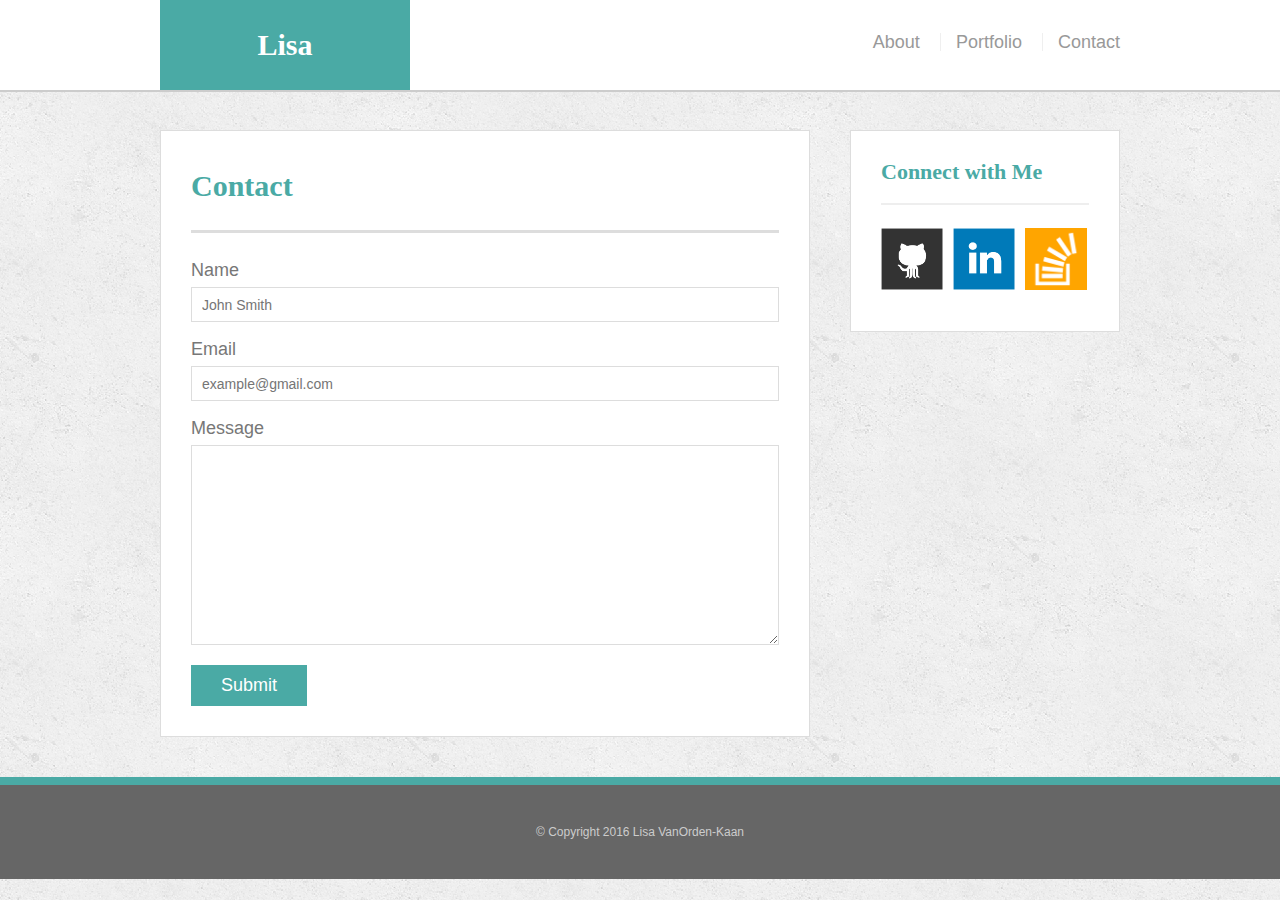
<file: contact.html>
<!doctype html>
<html>
<head>
	<meta charset="UTF-8">
	<title>Contact | Lisa</title>
	<link rel="stylesheet" type="text/css" href="assets/css/reset.css">
	<link rel="stylesheet" type="text/css" href="assets/css/style.css">
</head>
<body>

	<header id="masthead">
		<div class="container">
			<a href="index.html" id="logo">Lisa</a>
			<nav>
				<a href="index.html">About</a>
				<a href="portfolio.html">Portfolio</a>
				<a href="contact.html">Contact</a>
			</nav>
		</div>
	</header>

	<div id="main-container" class="container">
		<section class="main-section">
			<h1>Contact</h1>

			<form id="contact-form">
				<ul>
					<li>
						<label for="name">Name</label>
						<input type="text" id="name" name="name" placeholder="John Smith" required="required">
					</li>
					<li>
						<label for="email">Email</label>
						<input type="email" id="email" name="email" placeholder="example@gmail.com" required="required">
					</li>
					<li>
						<label for="message">Message</label>
						<textarea id="message" name="message" required="required"></textarea>
					</li>
				</ul>
				<input type="submit">
			</form>

		</section>

		<section class="sidebar">
			<div id="connect">
				<h2>Connect with Me</h2>

				<img src="assets/images/github-128.png" class="social" alt="Github">
				<img src="assets/images/linkedin-128.png" class="social" alt="LinkedIn">
				<img src="assets/images/stackoverflow-128.png" class="social" alt="Stack Overflow">
			</div>
		</section>
	</div>

<style>

Body { 

@media only screen and (max-width: 980px) {
    index-html {
        width:100%;
    
    }

    content.html {
        width:100%;
    }

    portfolio.html {
        width:100%;
    }
}

</style>




	<footer>
		<div class="container">
			&copy; Copyright 2016 Lisa VanOrden-Kaan
		</div>
	</footer>


</body>
</html>
</file>
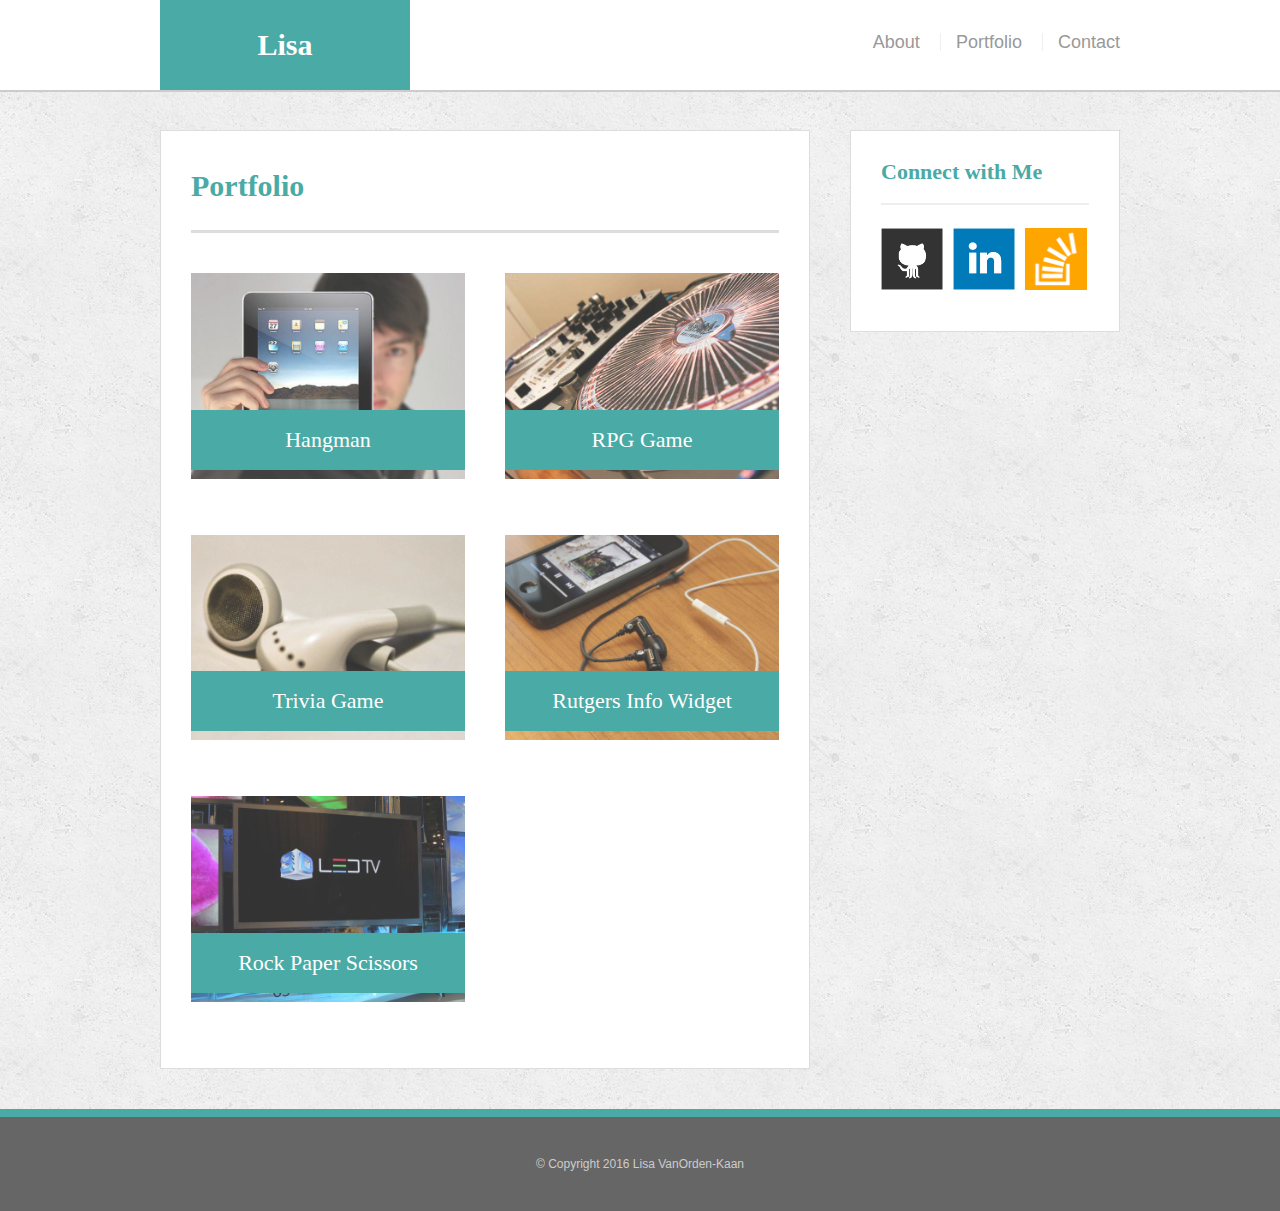
<file: portfolio.html>
<!doctype html>
<html>
<head>
	<meta charset="UTF-8">
	<meta name="viewport" content="width=device-width, initial-scale=1.0"/>
	<title>Portfolio | Lisa</title>


	<link rel="stylesheet" type="text/css" href="assets/css/reset.css">
	<link rel="stylesheet" type="text/css" href="assets/css/style.css"

	<div>
		<header id="masthead">
		<div class="container">
			<a href="index.html" id="logo">Lisa</a>
			<nav>
				<a href="index.html">About</a>
				<a href="portfolio.html">Portfolio</a>
				<a href="contact.html">Contact</a>
			</nav>
		</div>
  	</div>
	</header>

	<div id="main-container" class="container">
		<section class="main-section">
			<h1>Portfolio</h1>

			<div class="work">
				<img src="assets/images/technics-q-c-640-480-1.jpg" alt="hangman">

				<h3>Hangman</h3>
			</div>
			<div class="work">
				<img src="assets/images/technics-q-c-640-480-2.jpg" alt="RPG Game">

				<h3>RPG Game</h3>
			</div>
			<div class="work">
				<img src="assets/images/technics-q-c-640-480-5.jpg" alt="Trivia Game">

				<h3>Trivia Game</h3>
			</div>
			<div class="work">
				<img src="assets/images/technics-q-c-640-480-7.jpg" alt="Rutgers Info Widget">

				<h3>Rutgers Info Widget</h3>
			</div>
			<div class="work">
				<img src="assets/images/technics-q-c-640-480-9.jpg" alt="Rock Paper Scissors">

				<h3>Rock Paper Scissors</h3>
			</div>

		</section>

		<section class="sidebar">
			<div id="connect">
				<h2>Connect with Me</h2>

				<img src="assets/images/github-128.png" class="social" alt="Github">
				<img src="assets/images/linkedin-128.png" class="social" alt="LinkedIn">
				<img src="assets/images/stackoverflow-128.png" class="social" alt="Stack Overflow">
			</div>
		</section>
	</div>
<style>

Body { 

@media only screen and (max-width: 640px) {
	body { font-size:8px;
	index-html 
       width:100%;
	}
          {
    content.html 
       width:100%; 
    }
          {
    portfolio.html 
        width:100%;
    }
}

</style>

	<footer>
		<div class="container">
			&copy; Copyright 2016 Lisa VanOrden-Kaan
		</div>
	</footer>
</body>
</html>
</file>
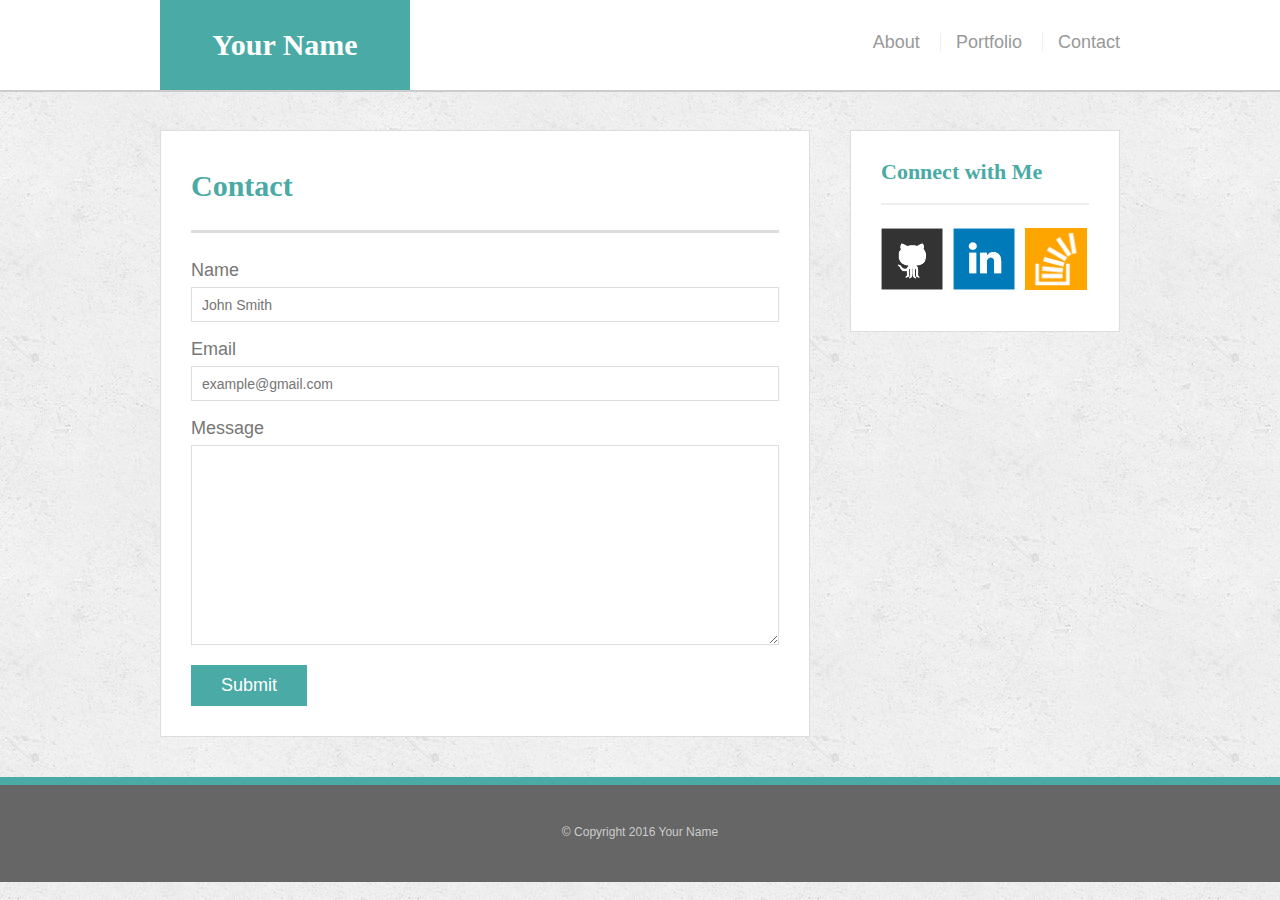
<file: bonus/hover-styles.html>
<!doctype html>
<html>
<head>
	<meta charset="UTF-8">
	<title>Hover Styling</title>
	<link rel="stylesheet" type="text/css" href="assets/css/reset.css">
	<link rel="stylesheet" type="text/css" href="assets/css/style.css">
</head>
<body>

	<header id="masthead">
		<div class="container">
			<a href="#" id="logo">Your Name</a>
			<nav>
				<a href="#">About</a>
				<a href="#">Portfolio</a>
				<a href="#">Contact</a>
			</nav>
		</div>
	</header>

	<div id="main-container" class="container">
		<section class="main-section">
			<h1>Contact</h1>

			<form id="contact-form">
				<ul>
					<li>
						<label for="name">Name</label>
						<input type="text" id="name" name="name" placeholder="John Smith" required="required">
					</li>
					<li>
						<label for="email">Email</label>
						<input type="email" id="email" name="email" placeholder="example@gmail.com" required="required">
					</li>
					<li>
						<label for="message">Message</label>
						<textarea id="message" name="message" required="required"></textarea>
					</li>
				</ul>
				<input type="submit">
			</form>

		</section>

		<section class="sidebar">
			<div id="connect">
				<h2>Connect with Me</h2>

				<img src="assets/images/github-128.png" class="social" alt="Github">
				<img src="assets/images/linkedin-128.png" class="social" alt="LinkedIn">
				<img src="assets/images/stackoverflow-128.png" class="social" alt="Stack Overflow">
			</div>
		</section>
	</div>

	<footer>
		<div class="container">
			&copy; Copyright 2016 Your Name
		</div>
	</footer>
</body>
</html>
</file>
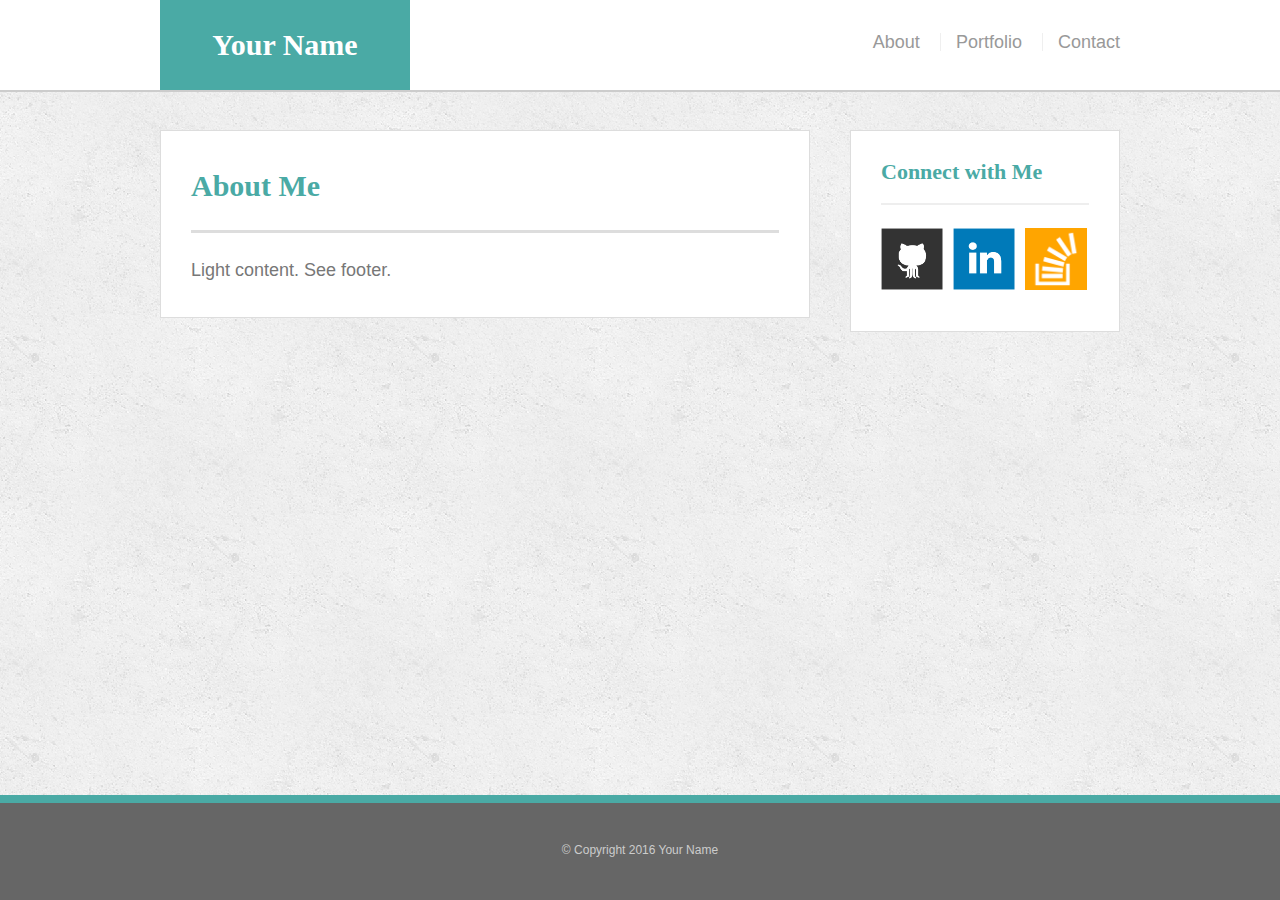
<file: bonus/sticky-footer.html>
<!doctype html>
<html>
<head>
	<meta charset="UTF-8">
	<title>Sticky Footer</title>
	<link rel="stylesheet" type="text/css" href="assets/css/reset.css">
	<link rel="stylesheet" type="text/css" href="assets/css/style.css">
</head>
<body>

	<header id="masthead">
		<div class="container">
			<a href="#" id="logo">Your Name</a>
			<nav>
				<a href="#">About</a>
				<a href="#">Portfolio</a>
				<a href="#">Contact</a>
			</nav>
		</div>
	</header>

	<div class="wrapper">
		<div id="main-container" class="container">
			<section class="main-section">
				<h1>About Me</h1>

				<p>Light content. See footer.</p>

			</section>

			<section class="sidebar">
				<div id="connect">
					<h2>Connect with Me</h2>

					<img src="assets/images/github-128.png" class="social" alt="Github">
					<img src="assets/images/linkedin-128.png" class="social" alt="LinkedIn">
					<img src="assets/images/stackoverflow-128.png" class="social" alt="Stack Overflow">
				</div>
			</section>

			<div class="push"></div>
		</div>
	</div>

	<footer>
		<div class="container">
			&copy; Copyright 2016 Your Name
		</div>
	</footer>
</body>
</html>
</file>
<file: assets/css/style.css>
body {
	background: url("../images/concrete_seamless.png");
	font-size: 18px;
	line-height: 34px;
	font-family: 'Arial', 'Helvetica Neue', Helvetica, sans-serif;
	color: #777;
}

* {
	box-sizing: border-box;
}

/*general*/

.container {
	width: 100%;
	max-width: 960px;
	margin: 0 auto;
	clear: both;
}
h1, 
h2,
h3,
p {
	margin-bottom: 20px;
}
p:last-child {
	margin-bottom: 0;
}
h1, h2, h3 {
	font-family: 'Georgia', Times, Times New Roman, serif;
	font-weight: 700;
	color: #4aaaa5;
}
h1 {
	font-size: 30px;
	line-height: 49px;
	border-bottom: 3px solid #ddd;
	padding-bottom: 20px;
}
h2,
h3 {
	font-size: 22px;
}

/*header*/

#masthead {
	background: #fff;
	margin: 0 0 30px;
	z-index: 99;
	color: #fff;
	overflow: auto;
	border-bottom: 2px solid #ccc;
	position: fixed;
	width: 100%;
}
#logo {
	width: 250px;
	height: 90px;
	background: #4aaaa5;
	float: left;
	font-family: 'Georgia', Times, Times New Roman, serif;
	text-align: center;
	line-height: 90px;
	color: #fff;
	font-weight: 700;
	font-size: 30px;
	text-decoration: none;
}
nav {
	float: right;
	margin-top: 25px;
}
nav a {
	color: #999;
	text-decoration: none;
	margin-left: 15px;
	display: inline-block;
	border-left: 1px solid #efefef;
	padding-left: 15px;
	line-height: 18px;
}
nav a:first-child {
	border-left: 0 none;

@media only screen and (max-width: 980px) {
    body {
        width:100%;
    }
}
@media only screen and (max-width: 768px) {
    body {
        width:100%;;
    }
}
@media only screen and (max-width: 640px) {
    body {
        width:100%;
    }
}
}

/*footer*/

footer {
	background: #666;
	color: #fff;
	padding: 30px 0;
	clear: both;
	border-top: 8px solid #4aaaa5;
	color: #ccc;
	font-size: 12px;
	text-align: center;
}

/*sidebar*/

.sidebar {
	background: #fff;
	padding: 30px;
	width: 100%;
	max-width: 270px;
	float: right;
	border: 1px solid #ddd;
	margin-bottom: 20px;
}
h3,
.sidebar h2 {
	border-bottom: 2px solid #eee;
	padding-bottom: 20px;
	margin-bottom: 15px;
	line-height: 22px;
}
.social {
	width: 62px;
	height: 62px;
	margin-top: 8px;
	margin-right: 5px;
}
.social:last-child {
	margin-right: 0;
}

/*main*/

#main-container {
	padding-top: 130px;
}
.main-section {
	background: #fff;
	padding: 30px;
	margin: 0 0 40px 0;
	width: 100%;
	max-width: 650px;
	float: left; 
	border: 1px solid #ddd;
}

/*portfolio page*/

.work {
	width: 274px;
	overflow: auto;
	position: relative;
	float: left;
	margin: 20px 0 25px;
}
.work:nth-child(even) {
	margin-right: 40px;
}
.work img {
	width: 100%;
	border: 0 none;
	opacity: .8;
}
.work h3 {
	border-bottom: 0;
	background: #4aaaa5;
	color: #fff;
	text-align: center;
	position: absolute;
	padding: 15px;
	width: 100%;
	bottom: 20px;
	line-height: 30px;
	margin-bottom: 0;
	font-weight: 300;
}
.auth-image {
	width: 200px;
	height: auto;
	margin-top: 10px;
	float: left;
	margin-right: 25px;
}

/*contact page*/

#contact-form ul {
	margin-bottom: 20px;
}
#contact-form li {
	margin-bottom: 10px;
}
label,
input[type=text],
input[type=email],
textarea {
	display: block;
	width: 100%;
}
input[type=text],
input[type=email],
textarea {
	height: 35px;
	border: 1px solid #ddd;
	padding: 0 10px;
	font-size: 14px;
}
textarea {
	height: 200px;
}
input[type=submit] {
	background: #4aaaa5;
	border: 0 none;
	color: #fff;
	font-size: 18px;
	padding: 10px 30px;
	cursor: pointer;
}

<style>
</file>
<file: bonus/assets/css/style.css>
body {
	background: url("../images/concrete_seamless.png");
	font-size: 18px;
	line-height: 34px;
	font-family: 'Arial', 'Helvetica Neue', Helvetica, sans-serif;
	color: #777;
}

* {
	box-sizing: border-box;
}

/*sticky footer stuff*/
/*http://ryanfait.com/html5-sticky-footer/*/

* {
	margin: 0;
}

html, body {
	height: 100%;
}

.wrapper {
	min-height: 100%;
	height: auto !important; 
	height: 100%;
	margin: 0 auto -105px; 
}
footer, .push {
	height: 105px; 
}
/*end sticky footer stuff*/

/*start hover stuff*/
#logo:hover,
input[type=submit]:hover {
	background: #5E7F7E;
}
nav a:hover {
	color: #5E7F7E;
}
.social:hover {
	opacity: .8;
	cursor: pointer;
}

/*general*/

.container {
	width: 100%;
	max-width: 960px;
	margin: 0 auto;
	clear: both;
}
h1, 
h2,
h3,
p {
	margin-bottom: 20px;
}
p:last-child {
	margin-bottom: 0;
}
h1, h2, h3 {
	font-family: 'Georgia', Times, Times New Roman, serif;
	font-weight: 700;
	color: #4aaaa5;
}
h1 {
	font-size: 30px;
	line-height: 49px;
	border-bottom: 3px solid #ddd;
	padding-bottom: 20px;
}
h2,
h3 {
	font-size: 22px;
}

/*header*/

#masthead {
	background: #fff;
	margin: 0 0 30px;
	z-index: 99;
	color: #fff;
	overflow: auto;
	border-bottom: 2px solid #ccc;
	position: fixed;
	width: 100%;
}
#logo {
	width: 250px;
	height: 90px;
	background: #4aaaa5;
	float: left;
	font-family: 'Georgia', Times, Times New Roman, serif;
	text-align: center;
	line-height: 90px;
	color: #fff;
	font-weight: 700;
	font-size: 30px;
	text-decoration: none;
}
nav {
	float: right;
	margin-top: 25px;
}
nav a {
	color: #999;
	text-decoration: none;
	margin-left: 15px;
	display: inline-block;
	border-left: 1px solid #efefef;
	padding-left: 15px;
	line-height: 18px;
}
nav a:first-child {
	border-left: 0 none;
}

/*footer*/

footer {
	background: #666;
	color: #fff;
	padding: 30px 0;
	clear: both;
	border-top: 8px solid #4aaaa5;
	color: #ccc;
	font-size: 12px;
	text-align: center;
}

/*sidebar*/

.sidebar {
	background: #fff;
	padding: 30px;
	width: 100%;
	max-width: 270px;
	float: right;
	border: 1px solid #ddd;
	margin-bottom: 20px;
}
h3,
.sidebar h2 {
	border-bottom: 2px solid #eee;
	padding-bottom: 20px;
	margin-bottom: 15px;
	line-height: 22px;
}
.social {
	width: 62px;
	height: 62px;
	margin-top: 8px;
	margin-right: 5px;
}
.social:last-child {
	margin-right: 0;
}

/*main*/

#main-container {
	padding-top: 130px;
}
.main-section {
	background: #fff;
	padding: 30px;
	margin: 0 0 40px 0;
	width: 100%;
	max-width: 650px;
	float: left;
	border: 1px solid #ddd;
}

/*contact page*/

#contact-form ul {
	margin-bottom: 20px;
}
#contact-form li {
	margin-bottom: 10px;
}
label,
input[type=text],
input[type=email],
textarea {
	display: block;
	width: 100%;
}
input[type=text],
input[type=email],
textarea {
	height: 35px;
	border: 1px solid #ddd;
	padding: 0 10px;
	font-size: 14px;
}
textarea {
	height: 200px;
}
input[type=submit] {
	background: #4aaaa5;
	border: 0 none;
	color: #fff;
	font-size: 18px;
	padding: 10px 30px;
	cursor: pointer;
}
</file>
